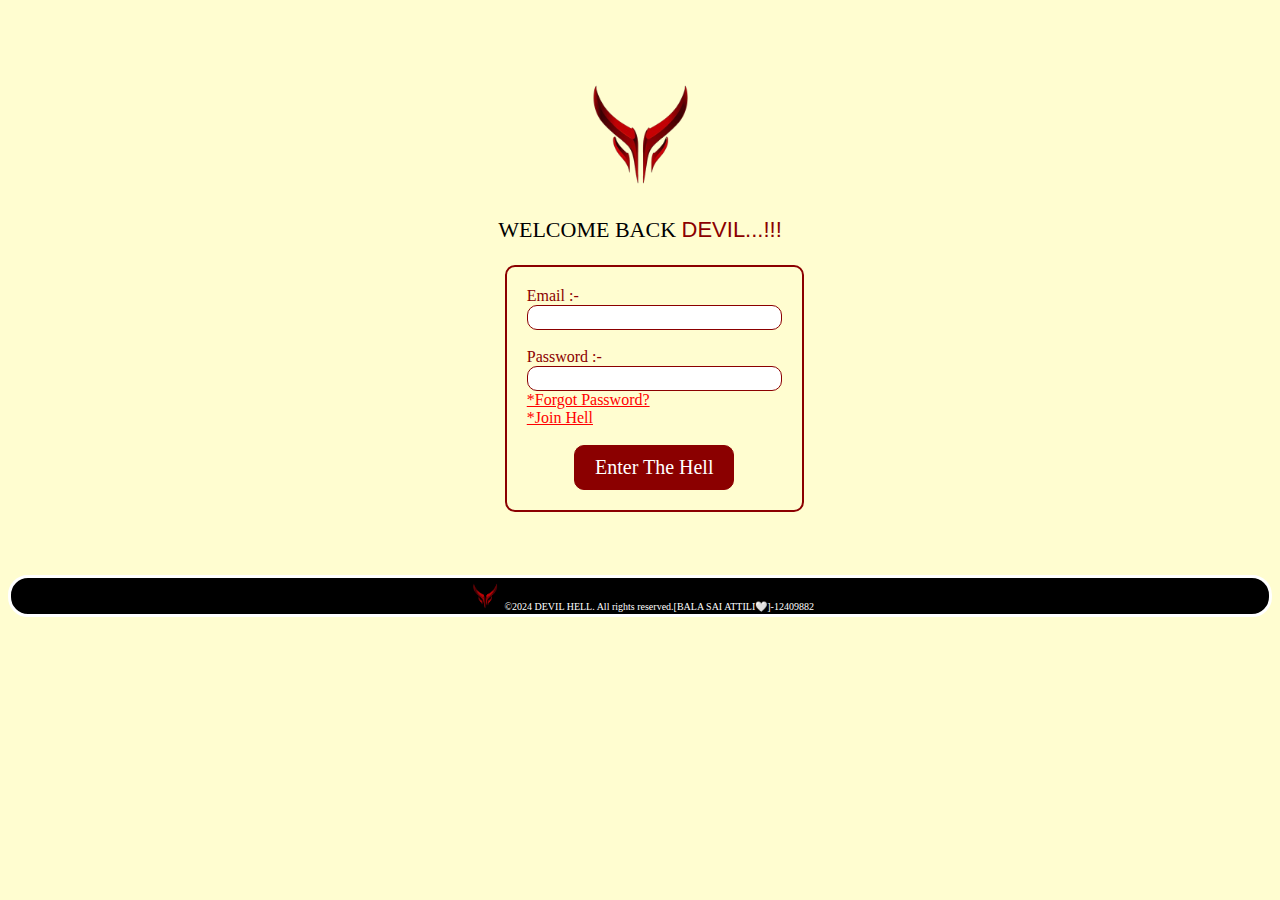
<file: login.html>
<!DOCTYPE html>
<html lang="en">
<head>
    <meta charset="UTF-8">
    <meta name="viewport" content="width=device-width, initial-scale=1.0">
    <title>Document</title>
    <style>
        body{
            background-color: rgb(255, 253, 208);
        }
        #de{
            color: darkred;
            font-family: Impact, Haettenschweiler, 'Arial Narrow Bold', sans-serif;
        }
        .wel{
            font-size: 22px;
        }
        #em{
            color: darkred;
            font-family: 'Times New Roman', Times, serif;
        }
        #mail,#pass{
            border: 1px solid darkred;
            padding: 4px 72px 4px 4px;
            width: fit-content;
            color: darkred;
            border-radius: 10px
        }
        #f{
            color: red;
            border:0px solid rgb(255, 253, 208);
            background-color: rgb(255, 253, 208);
        }
        input[type="submit"]{
            border: 1px solid darkred;
            padding: 10px 20px;
            font-size: 20px;
            background-color: darkred;
            color: white;
            border-radius: 40px;
            border-radius: 10px;
            font-family: 'Times New Roman', Times, serif;
        }
        #dm{
            padding-top: 5%;
        }
        #box{
            border: 2px solid darkred;
            width: fit-content;
            padding: 20px;
            margin-left: 39.3%;
            border-radius: 10px;
        }
        #about{
            height: fit-content;
            background-color: black;
            margin-bottom: 0px;
            color: white;
            margin-top: 45px;
            border: solid;
            border-radius: 20px;
            font-size: 10px;
            padding: 2px;
        }
    </style>
</head>
<body>
    <div class="body">
       <center><a href="index.html"><img id="dm" src="devil logo.png" height="120px"></a>
        <p class="wel">WELCOME BACK <a id="de">DEVIL...!!!</a></p>
       </center>
        <form id="box">
           <div><label for="mail" id="em">Email :-</label><br>
          <input type="email" name="mail" id="mail"></div>
            <br>
            <div><label for="pass" id="em">Password :-</label><br></div>
            <input type="password" name="pass" id="pass"><br>
            <a href="" id="f">*Forgot Password?</a><br>
            <a href="" id="f">*Join Hell</a><br><br>
            <center><input type="submit" value="Enter The Hell"></center>
        </form><br>
    </div>
    <div id="about">
       <footer><center><img src="devil logo.png" height="30px">&copy;2024 DEVIL HELL. All rights reserved.[BALA SAI ATTILI🤍]-12409882</center></footer>
    </div>
</body>
</html>
</file>
